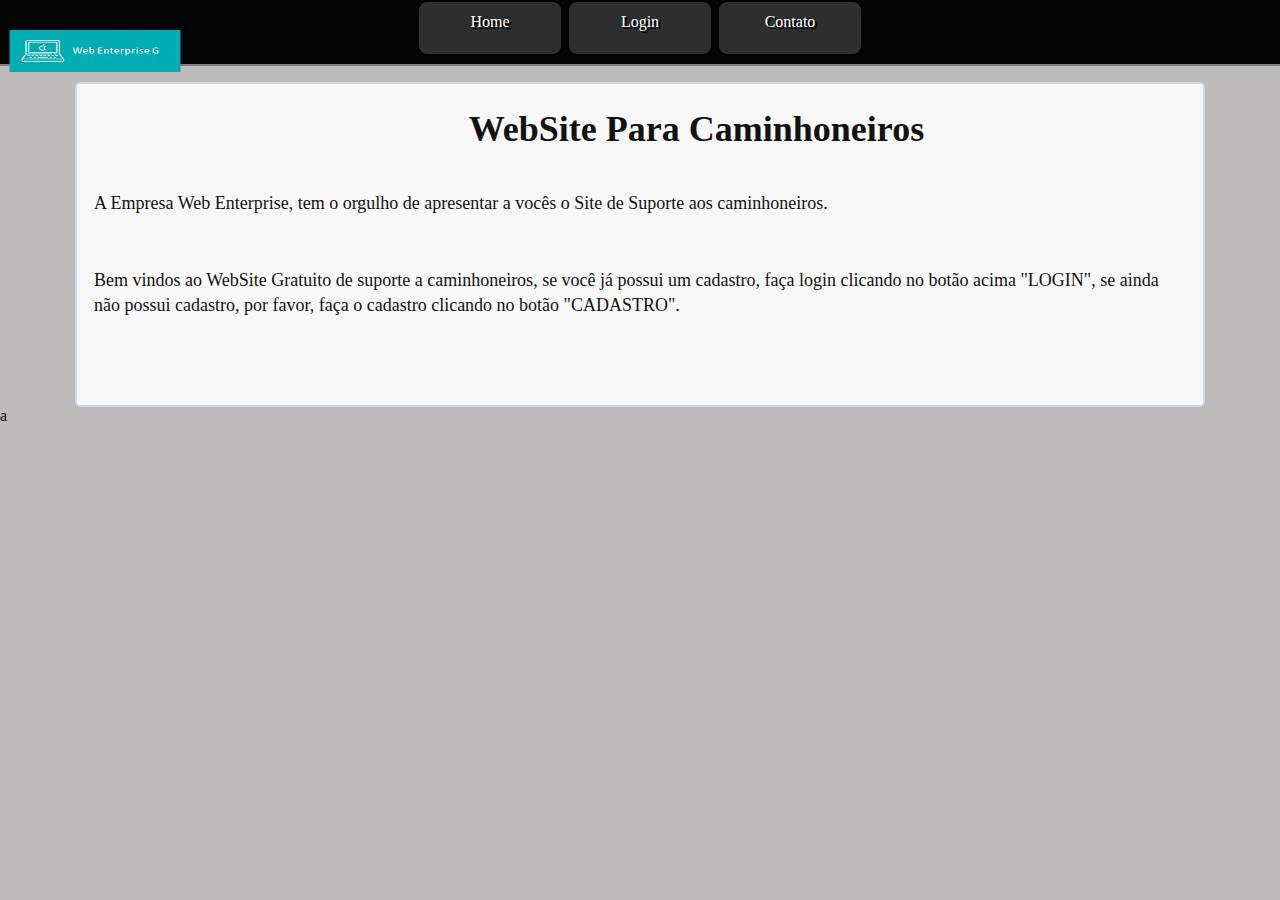
<file: index.html>
<!DOCTYPE html>
<html>
<head>
	<title>Web Enterprise Automobiles</title>
	<link rel="stylesheet" type="text/css" href="style.css">
</head>
<body>
<div class="backgroaund"></div>

<header> 
<a class="button1" href="index.html"> Home </a> 
<a class="button1" href="login.html"> Login </a>
<a class="button1" href="cadastro.html"> Contato </a>
<hr>
 
</header>
<img class="logo" src="logo.png">
<br>
<div class="conteudo"> 
<h1> WebSite Para Caminhoneiros </h1>

<p> A Empresa Web Enterprise, tem o orgulho de apresentar a vocês o Site de Suporte aos caminhoneiros. </p>
<p>Bem vindos ao WebSite Gratuito de suporte a caminhoneiros, se você já possui um cadastro, faça login clicando no botão acima "LOGIN", se ainda não possui cadastro, por favor, faça o cadastro clicando no botão "CADASTRO".
</p>
<p> 
</div>

<footer> a</footer>
</body>
</html>
</file>
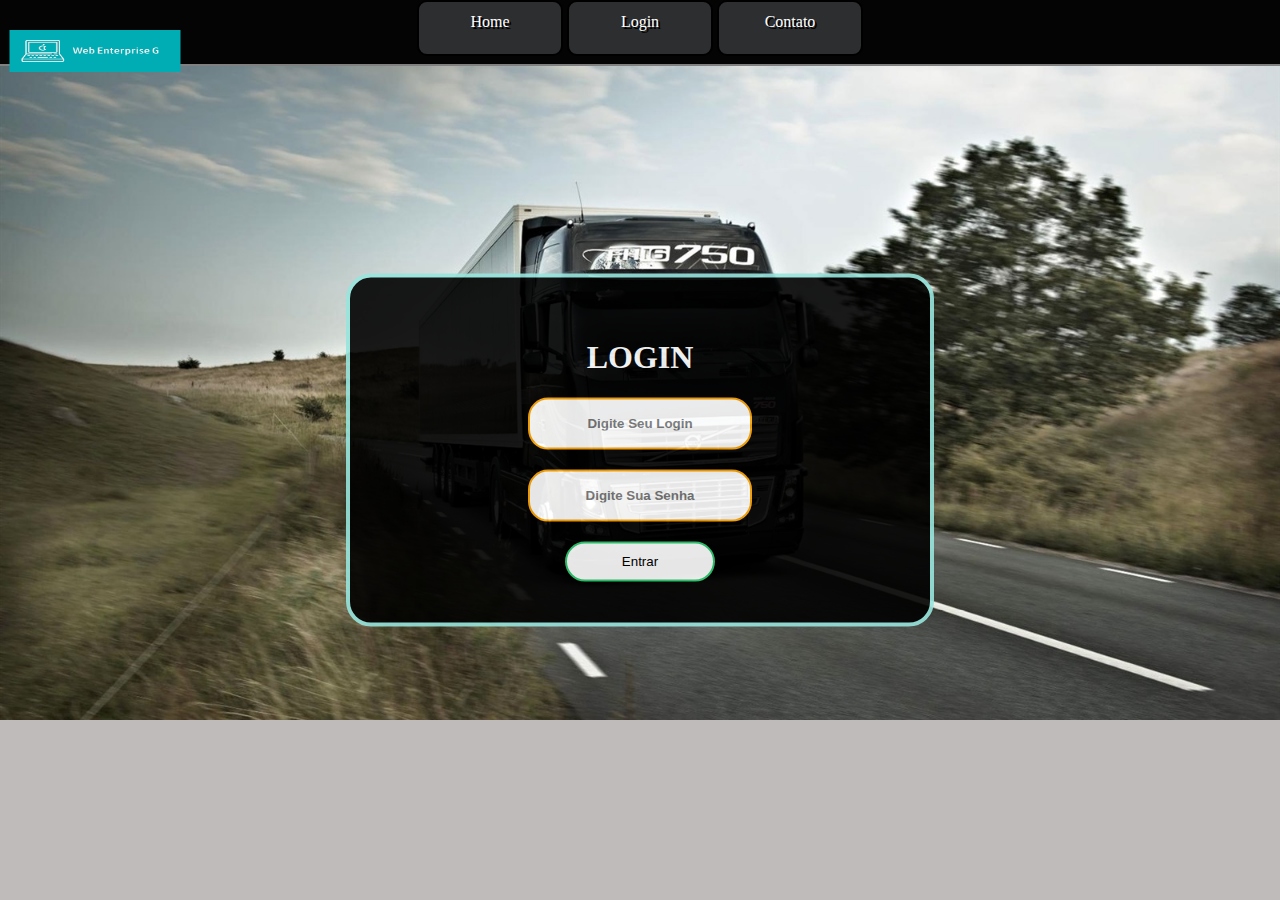
<file: login.html>
<!DOCTYPE html>
<html>
<head>
	<title>Login</title>
	<link rel="stylesheet" type="text/css" href="style.css">
</head>
<body>
<div class="background"> </div>

<header> 
<a class="button1" href="index.html"> Home </a> 
<a class="button1" href="login.html"> Login </a>
<a class="button1" href="cadastro.html"> Contato </a>
<hr>
 
</header>
<img class="logo" src="logo.png"> </img>

<form class="form" action="index.html">
	<h1>Login</h1>
	<input type="text" name="" placeholder="Digite Seu Login">
	<input type="password" name="" placeholder="Digite Sua Senha">
	<input type="submit" name="" value="Entrar"  onclick="alert('Logado com sucesso!')">
</form>

</div>

</body>
</html>
</file>
<file: style.css>
.background {
	position: fixed;
 	left:0;
 	right:0;
 	top:0;
 	z-index:-1;
 	display: block;
	background-image: url("background/caminhao.jpg");
	width: 100%;
 	height: 100%;
 	background-repeat: no-repeat;
 	background-size: 100%;

}

body {
	padding: 0;
	margin: 0;
	background-color: #bfbbbb;
	font-family: "Consolas";
}

.formulario {
	padding: 5px ;
	border-radius: 10px;
	border: 2px solid #97e5dd;
	background: white;
	border-radius: 5px;
	margin-top:50px;
	margin-left: 125px;
	margin-right: 125px;
	opacity: 0.9;
	color: black;
	font-size: 18px;
	display: block;
	position: relative;


}

.form1 [type	= text], [type = password] {
	background: #fff;
	display: inline-block;
	margin: 15px auto;
	border: 1px solid black;
	color: black;
	outline: none;
	transition: 0.25s;
	width: 150px;
	height: 20px;

}

.form2 [type	= text], [type = password] {
	border: 0;
	background: #fff;
	display: inline-block;
	margin: 10px auto;
	border: 1px solid black;
	color: black;
	outline: none;
	transition: 0.25s;
}


.form1 [type	= "button"]:hover{
	background: #2ecc71;
	width: 105px;
	height: 28px;
	
}

.form1 [type	= "button"] {

	background: #fff;
	display: block;
	margin: 10px auto;
	text-align: center;
	border-radius: 5px;
	transition: 0.25s;
	cursor: pointer;
	border: 2px solid #000;
	width: 100px;
	height: 25px;
}

.form {
	text-align: center;
	display: block;
	padding: 40px;
	position: absolute;
	width: 500px;
	top: 50%;
	left: 50%;
	background: #000;
	color: white;
	text-shadow: 2px 2px #000;
	transform: translate(-50%, -50%);
	border-radius: 25px;
	border: 4px solid #97e5dd;
	opacity: 0.9;
	font-weight: bold;
	transition: 0.25s;
}

.form [type	= text], [type = password] {
	border: 0;
	background: #fff;
	display: block;
	margin: 20px auto;
	text-align: center;
	border: 2px solid orange;
	padding: 14px 10px;
	color: #bab3a5;
	border-radius: 20px;
	outline: none;
	font-weight: bold;
	transition: 0.25s;
	width: 200px;
	height: 20px;
}

.form [type = text]:focus, [type = password]:focus{
	width: 250px;
	display: block;
	border-color: #2ecc71;
	height: 25px;
	font-weight: bold;
}

.form h1{
	color: white;
	text-shadow: 2px 2px #000;
	text-transform: uppercase;
	font-weight: 800;
}

.form [type	= "submit"]:hover{
	background: #2ecc71;
	width: 155px;
	height: 45px;
	
}

.form [type	= "submit"] {

	background: #fff;
	display: block;
	margin: 1px auto;
	text-align: center;
	border-radius: 20px;
	transition: 0.25s;
	cursor: pointer;
	border: 2px solid #2ecc71;
	width: 150px;
	height: 40px;
}

header {
	background: #050404;
	text-align: center;
	font-size: 16px;
}

h1 {
	text-align: center;
}
.conteudo {
	background: white;
	border-radius: 5px;
	margin-top:-10px;
	margin-left: 75px;
	margin-right: 75px;
	text-align: ;
	opacity: 0.9;
	color: black;
	font-size: 18px;
	border: 2px solid #c5dff9;

}

.button1 {
	font-family: 'Pacifico', cursive;
	color: white;
	text-shadow: 2px 2px #000;
	background:#2d2e30;
	text-align: center;
	border: 2px solid black;
	width: 100px;
	height: 30px;
	text-decoration: none;
	padding: 11px 21px;
	transition: 0.25s;
	display: inline-block;
	border-radius: 10px;

}

.button1:hover{
	width: 150px;
	height: 35px;
	border-color: #fff;
	background-color:#404244;
	font-weight: bolder;
	border-radius: 10px;
}

p {
	padding: 17px;
	line-height: 25px;

}

.logo {
	width: 190px;
	height: 120px;
	float: left;
	position: ;
	display:block;
	margin-top: -6.5%;
}

hr {

	border: 1px solid gray;
}

textarea {
	border: 1px solid black;	
}
</file>
